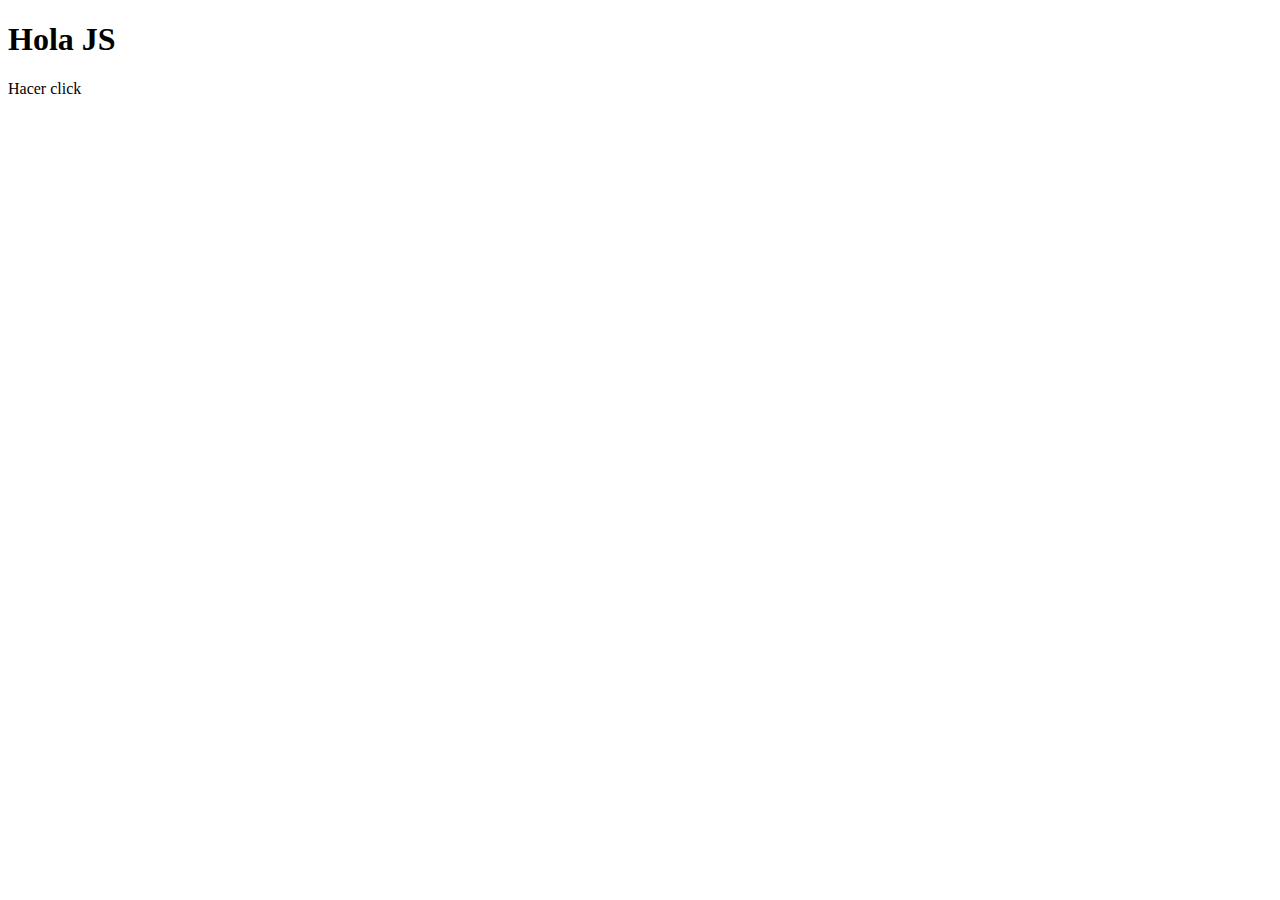
<file: Mision1 html,css,js/EjerciciosBasicos/EjercicioSimple/index.html>
<!DOCTYPE html>
<html lang="en">

<head>
    <meta charset="UTF-8">
    <meta name="viewport" content="width=device-width, initial-scale=1.0">
    <title>JavaScript</title>
</head>

<body>
    <h1>Hola JS</h1>
    <div id="principal">
        <p onclick="alert('hizo click')">Hacer click</p><!--Js dentro de etiqueta: Codigo en linea-->
    </div>

    <script src="script.js"></script>

</body>

</html>
</file>
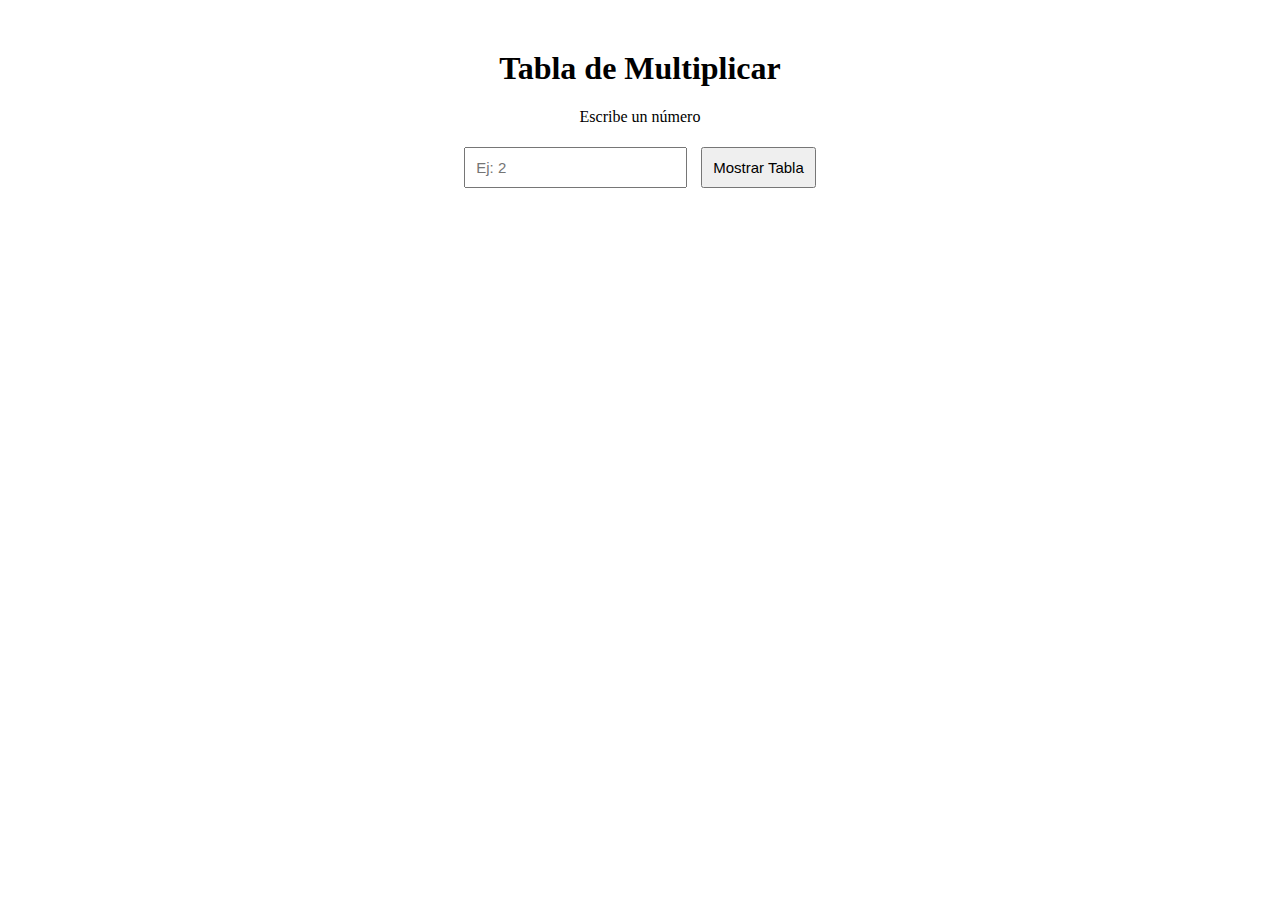
<file: Mision1 html,css,js/EjerciciosBasicos/proyecto1/index.html>
<!DOCTYPE html>
<html lang="en">
<head>
    <meta charset="UTF-8">
    <meta name="viewport" content="width=device-width, initial-scale=1.0">
    <title>Tabla de Multiplicar</title>
    <link rel="stylesheet" href="./css/style.css">
</head>
<body>
    <h1>Tabla de Multiplicar</h1>
    <p>Escribe un número</p>
    <input type="number" id="numero" placeholder="Ej: 2">
    <button onclick="mostrarTabla()">Mostrar Tabla</button>
    <div id="resultado"></div>
    <script src="./scripts/scriptTabla.js"></script>

</body>
</html>
</file>
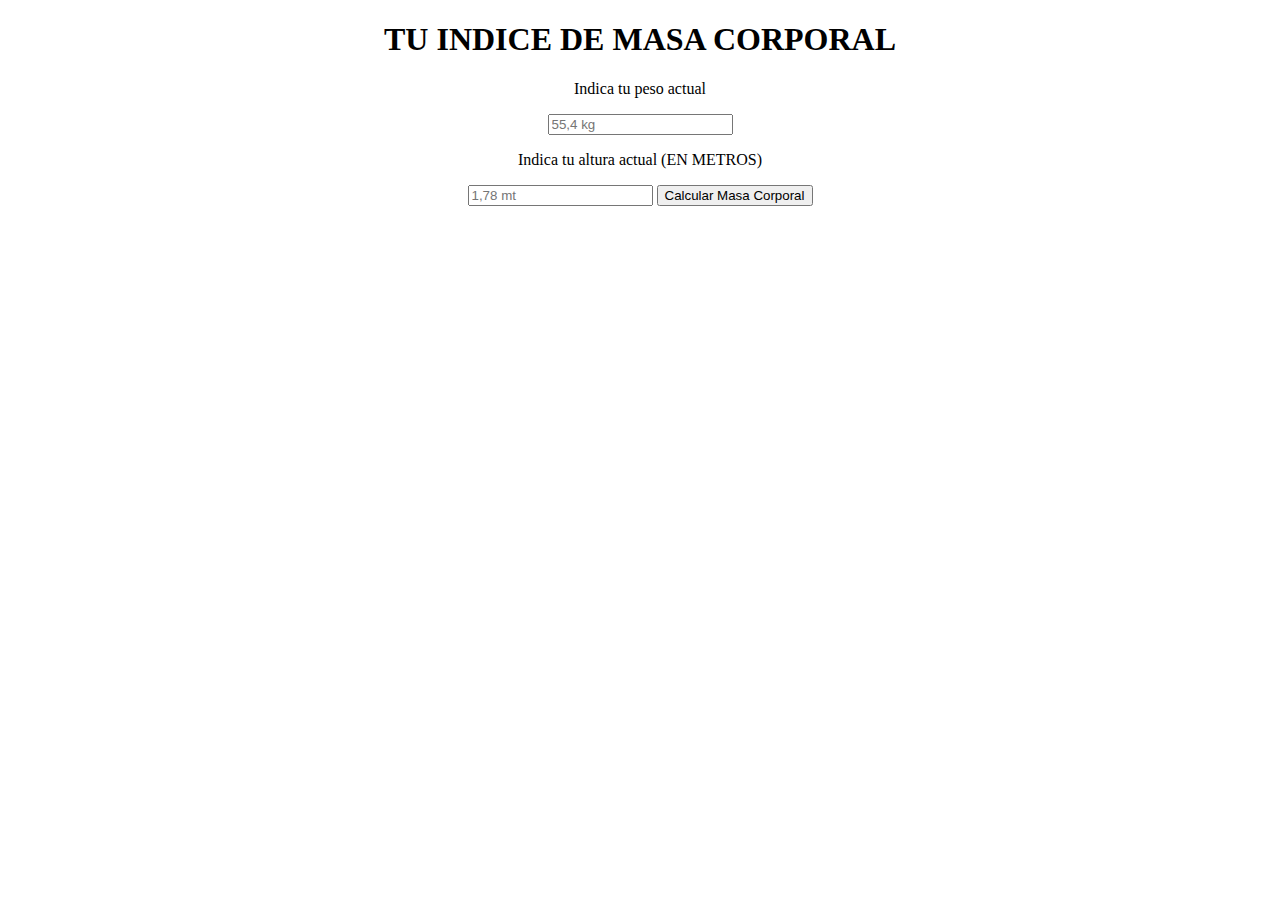
<file: Mision1 html,css,js/EjerciciosBasicos/proyecto2/index.html>
<!DOCTYPE html>
<html lang="en">
<head>
    <meta charset="UTF-8">
    <meta name="viewport" content="width=device-width, initial-scale=1.0">
    <title>Masa Corporal</title>
    <link rel="stylesheet" href="./css/style.css">
</head>
<body>
    <h1>TU INDICE DE MASA CORPORAL</h1>
    <p>Indica tu peso actual</p>
    <input type="number" id="peso" placeholder="55,4 kg">
    <p>Indica tu altura actual (EN METROS)</p>
    <input type="number" id="altura" placeholder="1,78 mt">
    <button onclick="calcularMasa()">Calcular Masa Corporal</button>
    <div id="resultado"></div>
    <script src="./scripts/scriptMasa.js"></script>
</body>
</html>
</file>
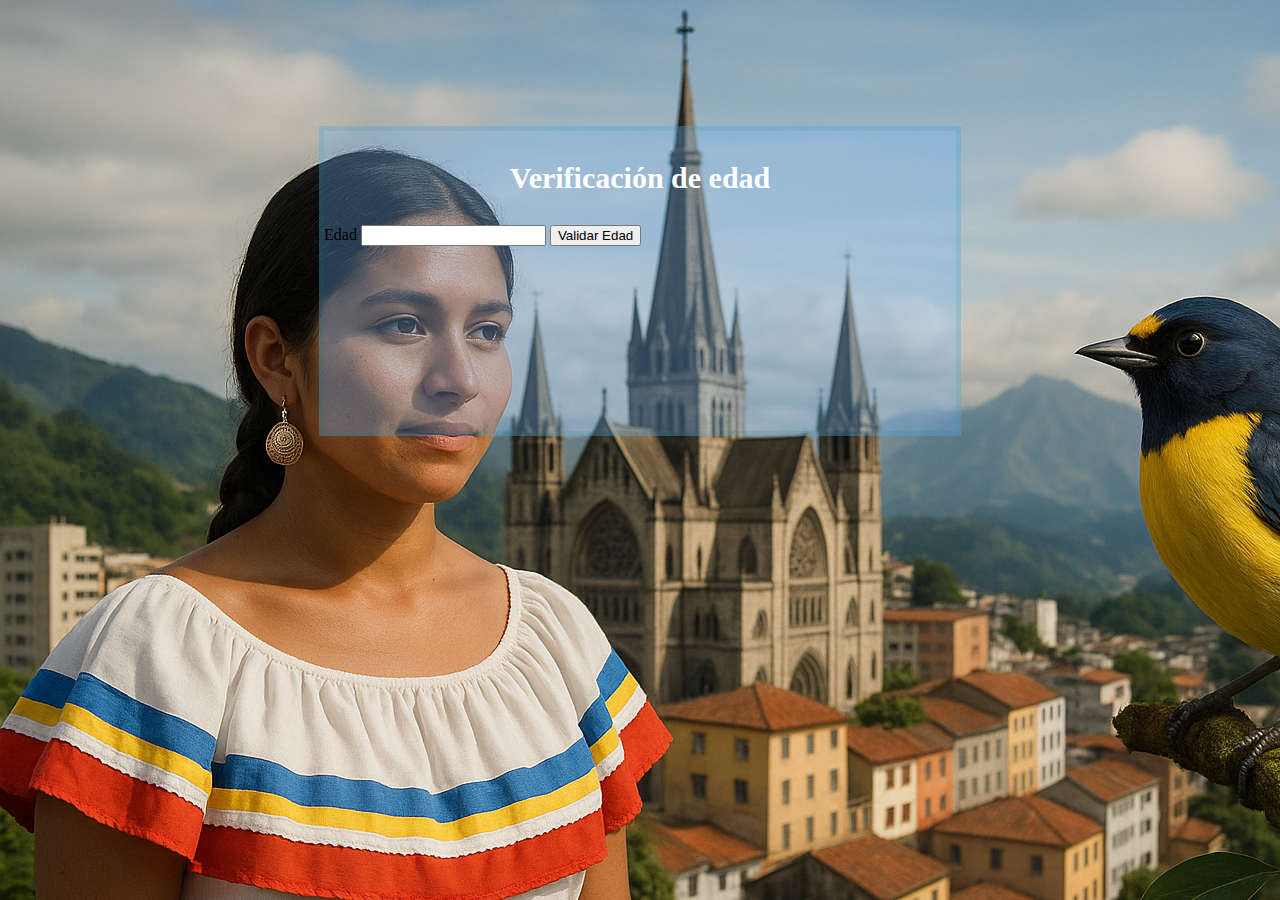
<file: Mision1 html,css,js/EjerciciosClase/Ejercicio1/index.html>
<!DOCTYPE html>
<html lang="en">
<head>
    <meta charset="UTF-8">
    <meta name="viewport" content="width=device-width, initial-scale=1.0">
    <title>ALCALDÍA DE MANIZALES</title>
    <link rel="stylesheet" href="style1.css">
    <link href="https://cdn.jsdelivr.net/npm/bootstrap@5.3.7/dist/css/bootstrap.min.css" rel="stylesheet" integrity="sha384-LN+7fdVzj6u52u30Kp6M/trliBMCMKTyK833zpbD+pXdCLuTusPj697FH4R/5mcr" crossorigin="anonymous">
</head>
<body>
    <div class="formulario">
        <h3 style="font-size: 30px; color:white; text-align: center;">Verificación de edad</h3>
        <div class="input-group input-group-lg">
            <span class="input-group-text" id="inputGroup-sizing-lg">Edad</span>
            <input type="text" class="form-control" aria-label="Sizing example input" id="edadInput" aria-describedby="inputGroup-sizing-lg">
            <button onclick="verificarEdad()">Validar Edad</button>
            <div id="msgVerificacion">
                
            </div>
        </div>
    </div>

    <script src="scripts.js"></script>
    
</body>
</html>
</file>
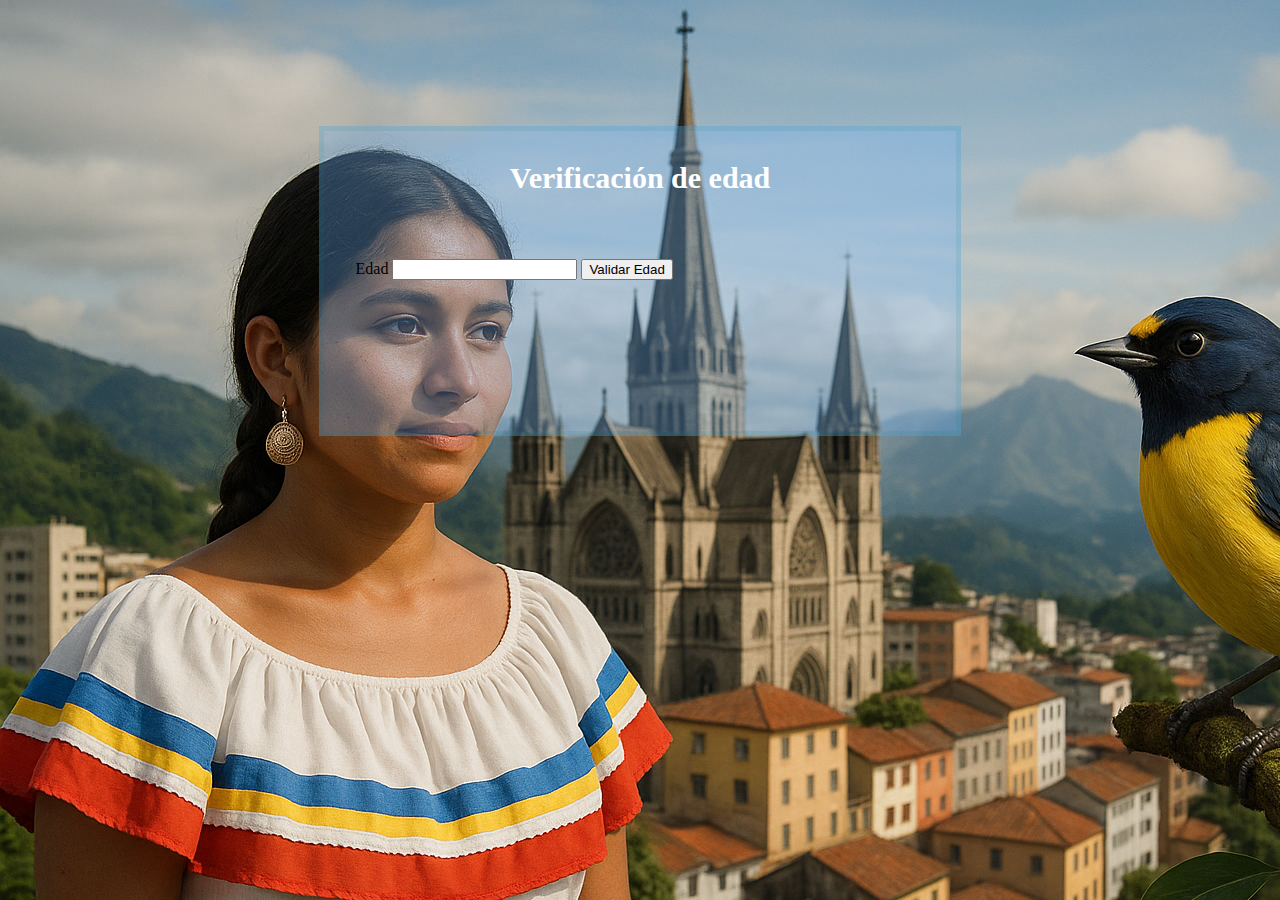
<file: Mision1/EjerciciosClase/Ejercicio1/index.html>
<!DOCTYPE html>
<html lang="en">
<head>
    <meta charset="UTF-8">
    <meta name="viewport" content="width=device-width, initial-scale=1.0">
    <title>ALCALDÍA DE MANIZALES</title>
    <link rel="stylesheet" href="style1.css">
    <link href="https://cdn.jsdelivr.net/npm/bootstrap@5.3.7/dist/css/bootstrap.min.css" rel="stylesheet" integrity="sha384-LN+7fdVzj6u52u30Kp6M/trliBMCMKTyK833zpbD+pXdCLuTusPj697FH4R/5mcr" crossorigin="anonymous">
</head>
<body>
    <div class="formulario">
        <h3 style="font-size: 30px; color:white; text-align: center;">Verificación de edad</h3>
        <div class="input-group input-group-lg" id="input-edad">
            <span class="input-group-text" id="inputGroup-sizing-lg">Edad</span>
            <input type="text" class="form-control" aria-label="Sizing example input" aria-describedby="inputGroup-sizing-lg">
            <button onclick="verificarEdad()">Validar Edad</button>
        </div>
    </div>

    <script src="scripts.js"></script>
    
</body>
</html>
</file>
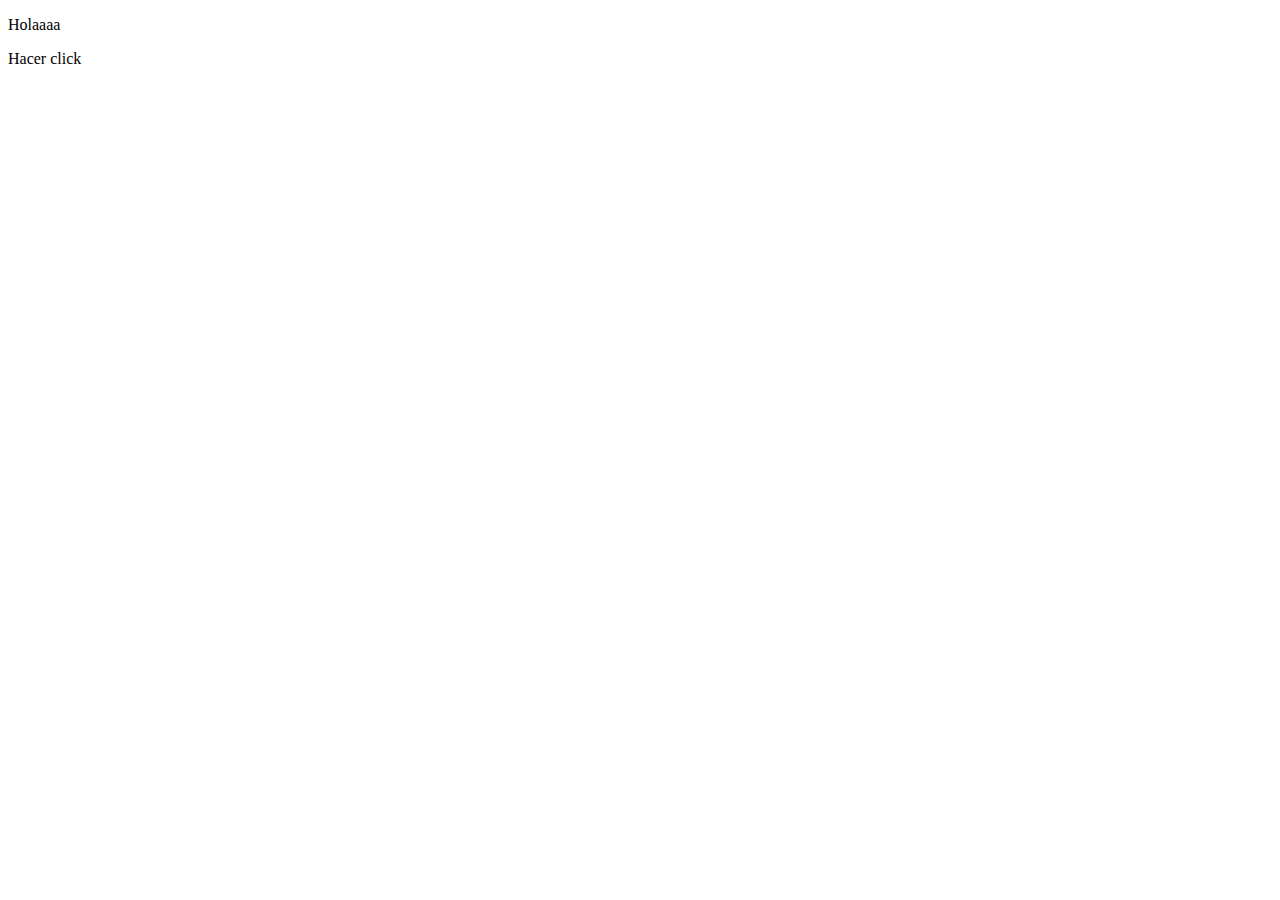
<file: Mision1 html,css,js/EjerciciosBasicos/EjercicioSimple/ejemploembebido.html>
<!DOCTYPE html>
<html lang="en">
<head>
    <meta charset="UTF-8">
    <meta name="viewport" content="width=device-width, initial-scale=1.0">
    <title>Document</title>
    <script>
        function mostraralerta(){
            alert('Hizo click');
        }

        function hacerclic(){
            document.getElementsByTagName("p")[1].onclick=mostraralerta;
        }
        window.onload=hacerclic; /*Cuando termine de cargar el documento, cargue esta funcion*/
    </script>
</head>
<body>
    <div id="principal">
        <p>Holaaaa</p>
        <p onclick="alert('hizo click')">Hacer click</p><!--Js dentro de etiqueta: Codigo en linea-->
    </div>
</body>
</html>
</file>
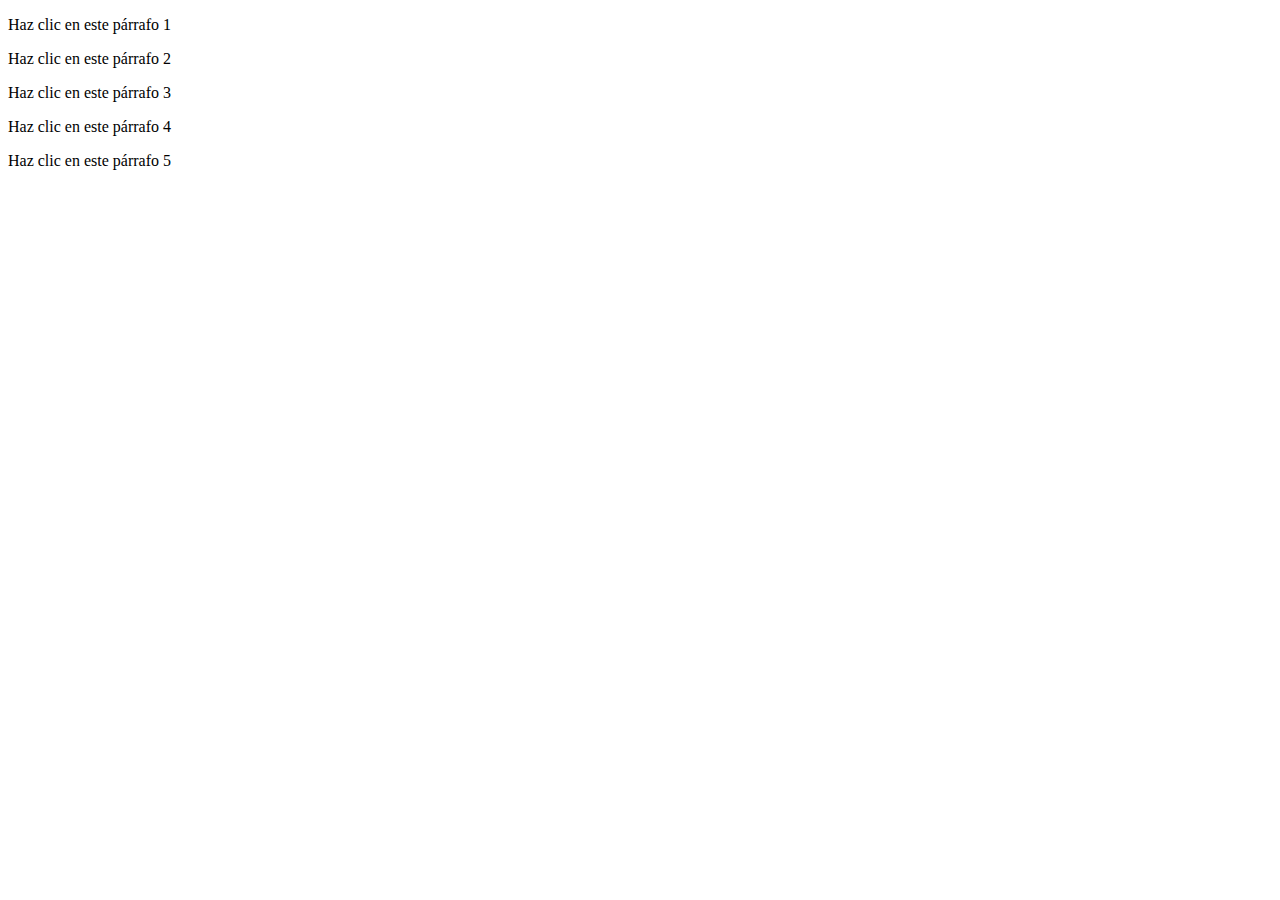
<file: Mision1 html,css,js/EjerciciosBasicos/EjercicioSimple/ejemplofor.html>
<!DOCTYPE html>
<html lang="en">
<head>
    <meta charset="UTF-8">
    <meta name="viewport" content="width=device-width, initial-scale=1.0">
    <title>Document</title>
</head>
<body>
    <p>Haz clic en este párrafo 1</p>
    <p>Haz clic en este párrafo 2</p>
    <p>Haz clic en este párrafo 3</p>
    <p>Haz clic en este párrafo 4</p>
    <p>Haz clic en este párrafo 5</p>

    <script>
        const parrafos =document.querySelectorAll("p");
        parrafos.forEach(function(p){
            p.onclick=function(){
                alert("Haz hecho clic en "+this.textContent)
            }
        })
        
    </script>
</body>
</html>
</file>
<file: Mision1 html,css,js/EjerciciosBasicos/proyecto1/css/style.css>
body{
    font-family: cursive;
    text-align: center;
    margin-top: 50px;
}

input, button{
    padding: 10px;
    font-size: 15px;
    margin: 5px;
}

#resultado{
    margin-top: 20px;
    font-size: 18px;
}

.error{
    color:red;  
}
</file>
<file: Mision1 html,css,js/EjerciciosBasicos/proyecto2/css/style.css>
body{
    text-align: center;
    margin-top: 10px;
}
</file>
<file: Mision1 html,css,js/EjerciciosClase/Ejercicio1/style1.css>
body{
    background-color: black;
    background-image: url("./assets/fondo.png");
    justify-items: center;
}

.formulario{
    background-color: rgba(108, 181, 255, 0.3);
    width: 50%;
    height: 300px;
    border: solid 5px  rgb(6, 131, 131, 0.1);
    margin-top: 10%;
}

#input-edad{
    margin-top: 5%;
    padding: 5%;
}
</file>
<file: Mision1/EjerciciosClase/Ejercicio1/style1.css>
body{
    background-color: black;
    background-image: url("./assets/fondo.png");
    justify-items: center;
}

.formulario{
    background-color: rgba(108, 181, 255, 0.3);
    width: 50%;
    height: 300px;
    border: solid 5px  rgb(6, 131, 131, 0.1);
    margin-top: 10%;
}

#input-edad{
    margin-top: 5%;
    padding: 5%;
}
</file>
